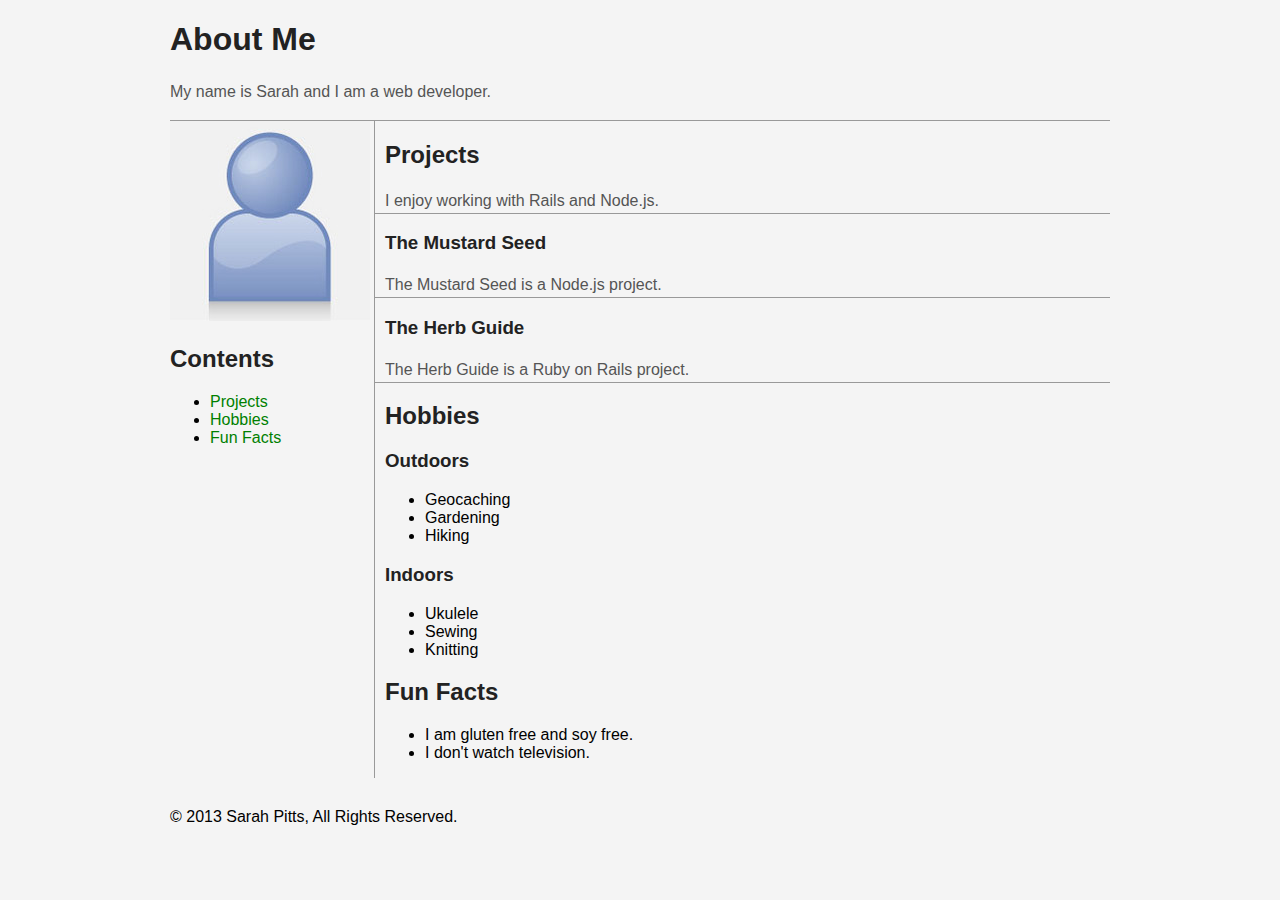
<file: frontend/index.html>
<!DOCTYPE html>
<html>
  <head>
    <title>About Me</title>
    <link rel="stylesheet" href="resources/layout.css" type="text/css">
    <script src="http://ajax.googleapis.com/ajax/libs/jquery/1.9.0/jquery.min.js" type="text/javascript"></script>
    <script src="resources/javascript.js" type="text/javascript" charset="utf-8"></script>
  </head>
  <body>

    <div id="header" class="content">
      <h1>About Me</h1>
      <p>
        My name is Sarah and I am a web developer.
      </p>
    </div>

    <div class="content clearfix">
      <!-- Page Navigation -->
      <div id="nav">
        <img src="resources/picture.jpg">
        <h2>Contents</h2>

        <ul>          
          <li><a href="#projects">Projects</a></li>
          <li><a href="#hobbies">Hobbies</a></li>
          <li><a href="#fun-facts">Fun Facts</a></li>
        </ul>
      </div>
      
      <!-- Main content area -->
      <div id="main">
        <h2 id="projects">Projects</h2>
        <p>I enjoy working with Rails and Node.js.</p>
        
        <h3>The Mustard Seed</h3>
        <p>The Mustard Seed is a Node.js project.</p>
          
        <h3>The Herb Guide</h3>
        <p>The Herb Guide is a Ruby on Rails project.</p>

        <h2 id="hobbies">Hobbies</h2>
        
        <h3>Outdoors</h3>
        <ul>
          <li>Geocaching</li>
          <li>Gardening</li>
          <li>Hiking</li>
        </ul>

        <h3>Indoors</h3>
        <ul>
          <li>Ukulele</li>
          <li>Sewing</li>
          <li>Knitting</li>
        </ul>
        
        <h2 name="fun-facts" id="fun-facts">Fun Facts</h2>
        <ul>
          <li>I am gluten free and soy free.</li>
          <li>I don't watch television.</li>
        </ul>
        

      </div>
    </div>
    
    <div id="copyright" class="content">
      &copy; 2013 Sarah Pitts, All Rights Reserved.
    </div>
  </body>
</html>
</file>
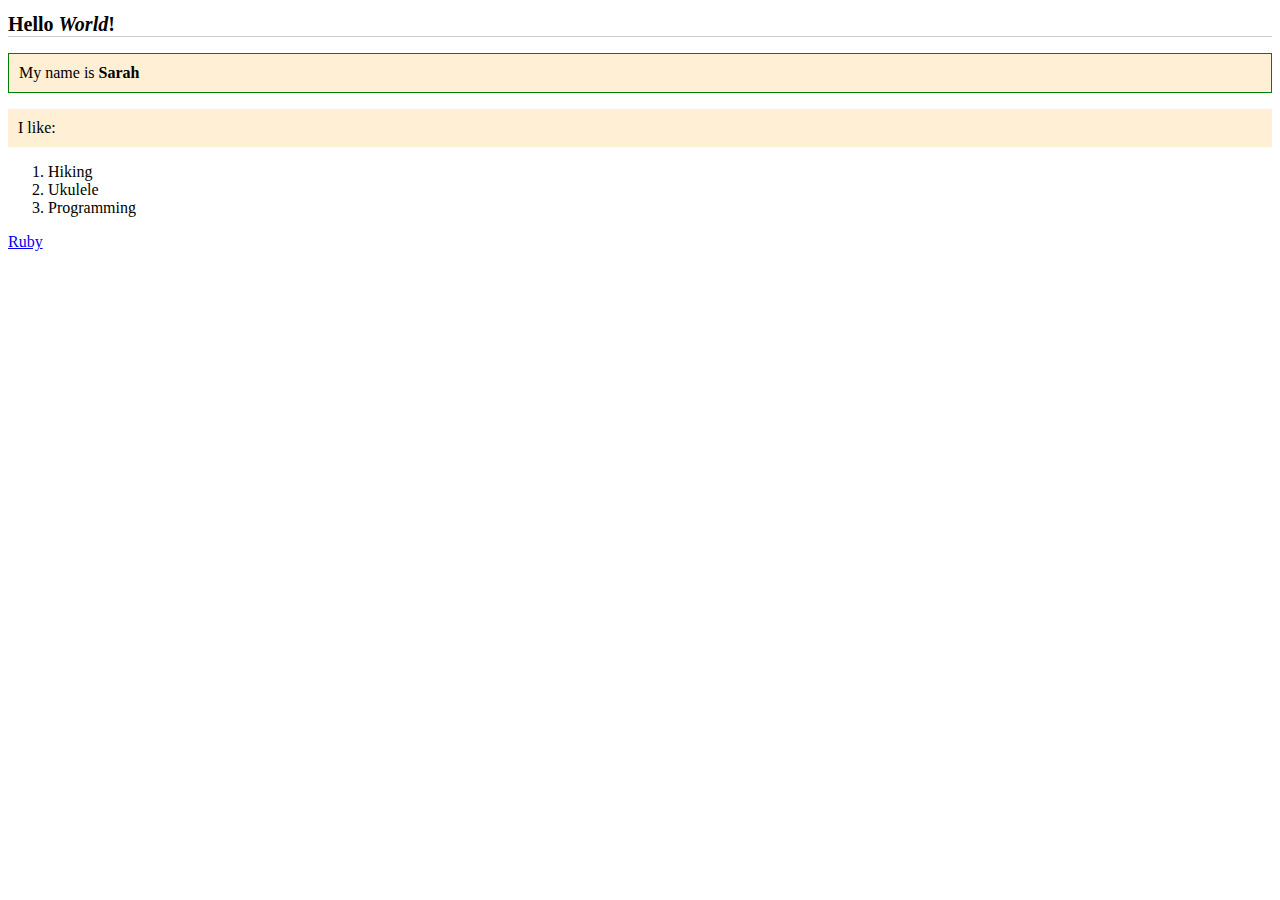
<file: frontend/hello.html>
<!DOCTYPE html>
<html>
	<head>
		<title>My Sample HTML page</title>
		<style type="text/css" media="screen">
			h1 {
			  font-size: 20px;
			  border-bottom: 1px solid #cccccc;
			}

			p {
			  padding: 10px;
			  background-color: papayaWhip;
			}

			.special {
			  border: 1px solid green;
			}

			#user-name {
			  font-weight: bold;
			}
		</style>
		<script type="text/javascript">
		  function replaceName() {
		    var myNewName = window.prompt('Pick a new name!');
		    document.getElementById('user-name').innerHTML = myNewName;
		  }

		  document.onclick = replaceName;
		</script>
	</head>
	<body>
		<h1>Hello <em>World</em>!</h1>
		<p class="special">My name is
		  <span id="user-name">Sarah</span>
		</p>
		<p>I like:</p>
		<ol>
			<li>Hiking</li>
			<li>Ukulele</li>
			<li>Programming</li>
		</ol>
		<a href="http://en.wikipedia.org/wiki/Ruby_(programming_language)">Ruby</a>
	</body>
</html>
</file>
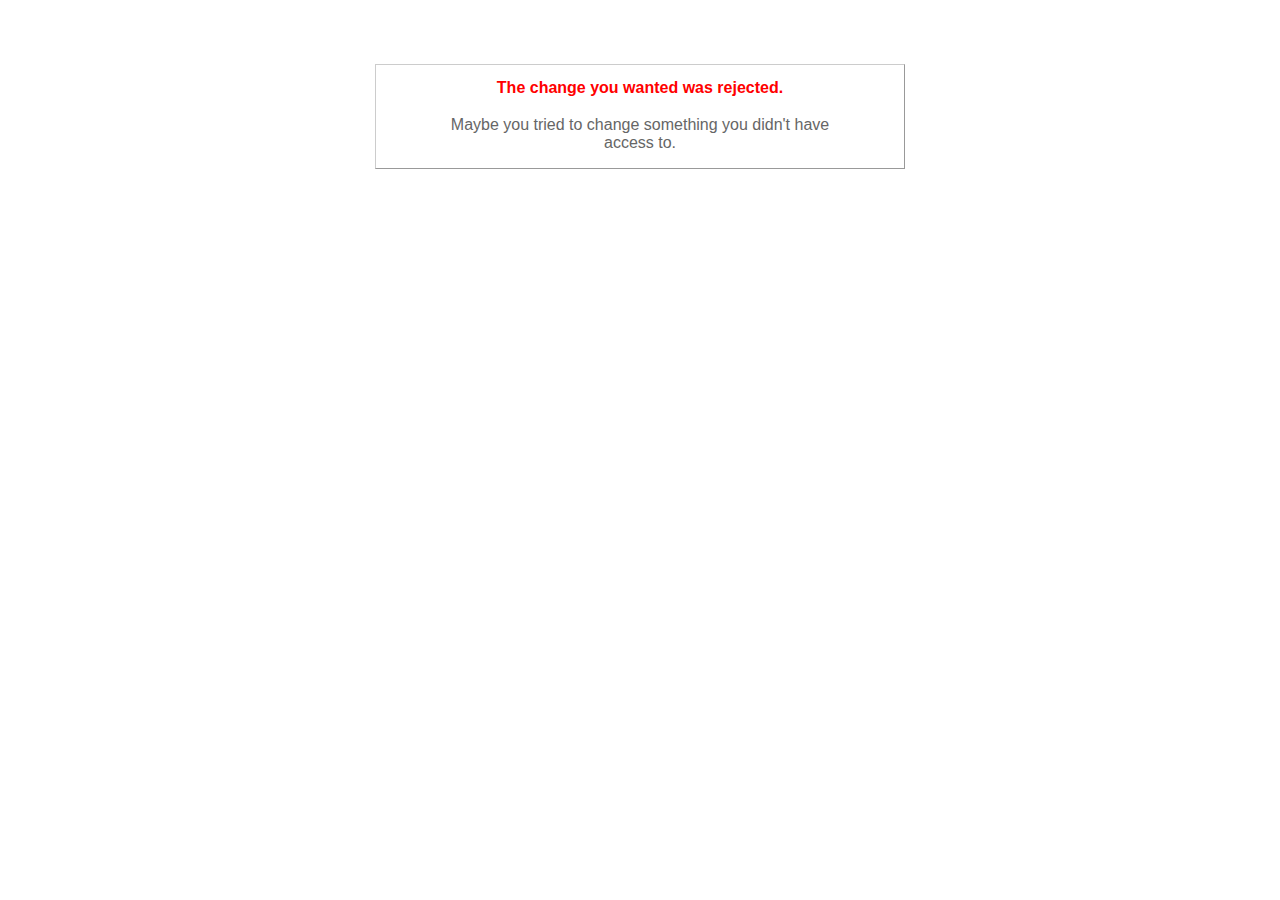
<file: railsintro/suggestotron/public/422.html>
<!DOCTYPE html>
<html>
<head>
  <title>The change you wanted was rejected (422)</title>
  <style type="text/css">
    body { background-color: #fff; color: #666; text-align: center; font-family: arial, sans-serif; }
    div.dialog {
      width: 25em;
      padding: 0 4em;
      margin: 4em auto 0 auto;
      border: 1px solid #ccc;
      border-right-color: #999;
      border-bottom-color: #999;
    }
    h1 { font-size: 100%; color: #f00; line-height: 1.5em; }
  </style>
</head>

<body>
  <!-- This file lives in public/422.html -->
  <div class="dialog">
    <h1>The change you wanted was rejected.</h1>
    <p>Maybe you tried to change something you didn't have access to.</p>
  </div>
</body>
</html>
</file>
<file: frontend/resources/layout.css>
/*
 * Add your CSS styles here
 * 
 */

body {
	font-family: Helvetica, Arial, sans-serif;
	background: #f4f4f4;
}

h1, h2, h3 {
	color: #222;
}

p {
	line-height: 24px;
	color: #555;
}

a {
	color: green;
	text-decoration: none;
}

a:hover {
	text-decoration: underline;
}

.content {
	width: 940px;
	margin: 0 auto;
}

#header  {
	border-bottom: 1px solid #999;
}

#nav {
	margin: 0 20px 0 0;
	float:left;
	width:150px;
  /* CHALLENGE 3: how could you get this to float to the left side of the screen? */
}

#main {
	padding-left: 10px;
	border-left: 1px solid #999;
	float:right;
	width:725px;
  /*  CHALLENGE 3: how could you get this to float to the left side of the screen? */
  /* CHALLENGE 2: how could you give this element a one-pixel border down its left side? */
}

#main p {
	border-bottom: 1px solid #999;
	padding-left: 10px;
	margin-left: -10px;
}

#copyright {
	margin-top: 30px;
	margin-bottom: 30px;
}


/* Ignore this for now, it is special code needed to fix the layout after using the "float" rules */
.clearfix:before, .clearfix:after { content:""; display:table; }
.clearfix:after { clear:both; }
.clearfix { zoom:1; }
</file>
